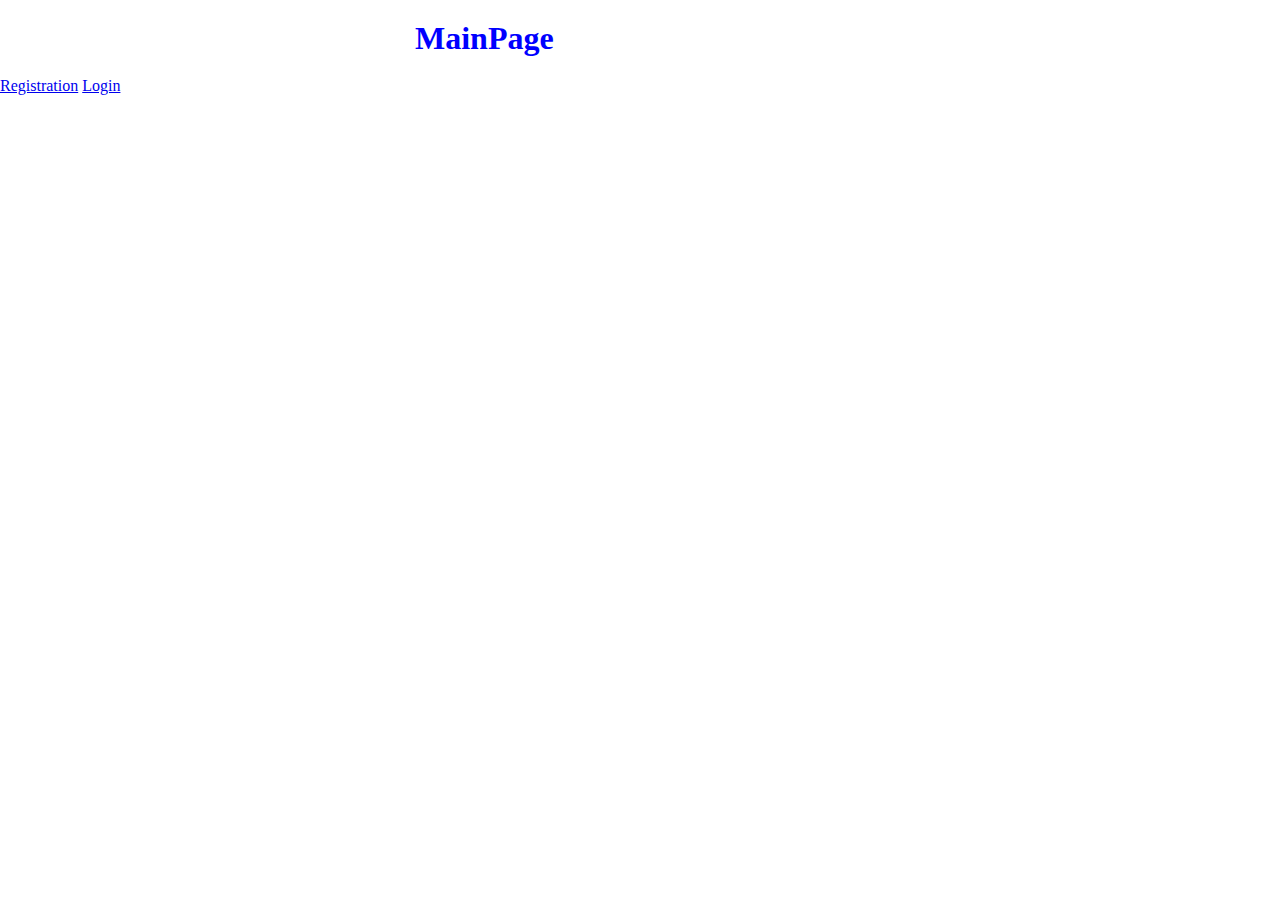
<file: social network/index.html>
<!DOCTYPE html>
<html lang="en">
<head>
   <meta charset="UTF-8">
   <meta http-equiv="X-UA-Compatible" content="IE=edge">
   <meta name="viewport" content="width=device-width, initial-scale=1.0">
   <title>Main Page</title>
   <link rel="stylesheet" href="./style/app.css">
   
</head>
<body>
   <h1>MainPage</h1>
   <a href="./signUp.html">Registration</a>
   <a href="./signin.html">Login</a>
   <script src="./js/app.js"></script>
   
</body>
</html>
</file>
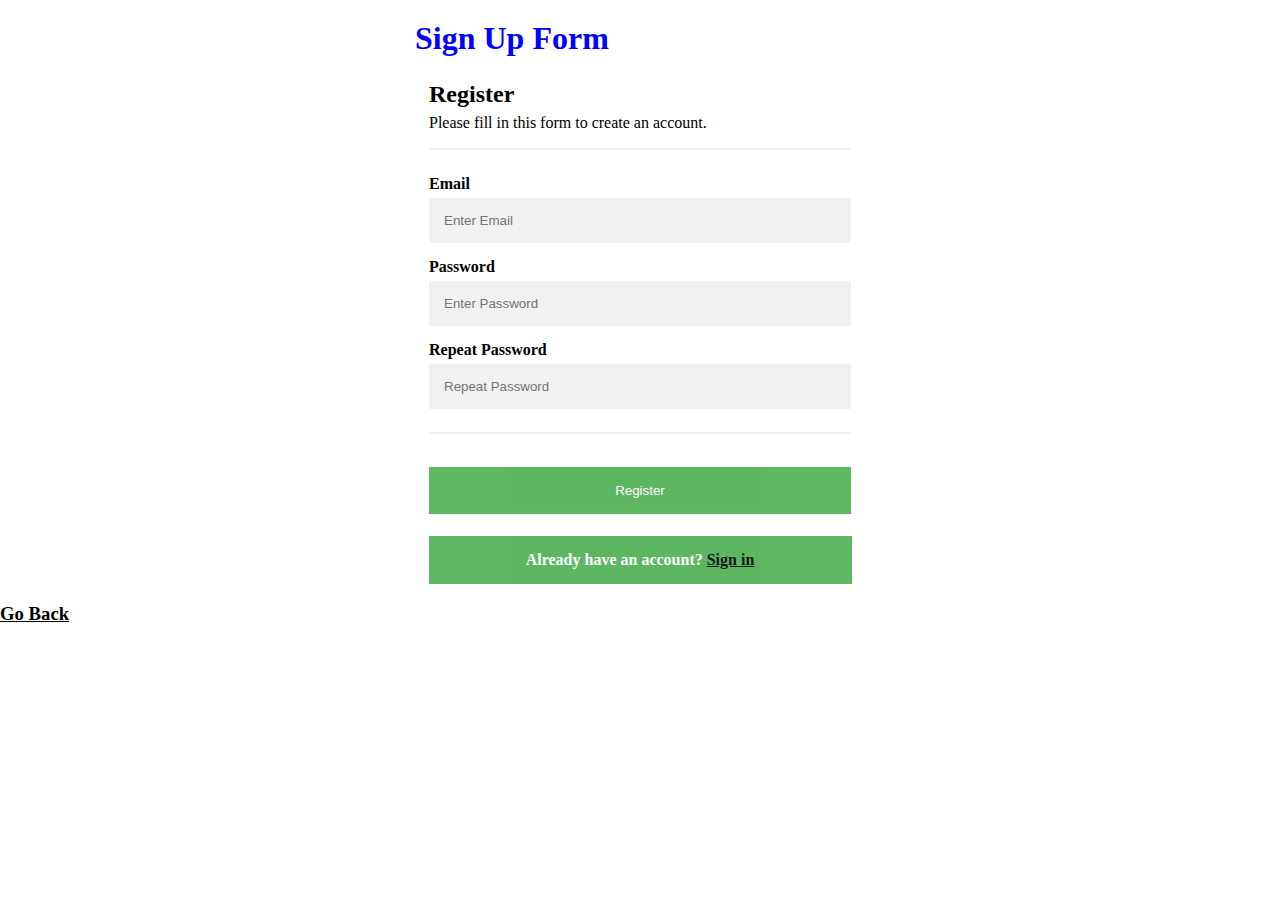
<file: social network/signUp.html>
<!DOCTYPE html>
<html lang="en">

<head>
   <meta charset="UTF-8">
   <meta http-equiv="X-UA-Compatible" content="IE=edge">
   <meta name="viewport" content="width=device-width, initial-scale=1.0">
   <title>Sign Up Form</title>
   <link rel="stylesheet" href="./style/app.css">
   <link rel="stylesheet" href="./style/signup.css">
</head>

<body>
  <h1>Sign Up Form</h1>
  <form>
 <div class="container">
         <h2>Register</h2>
         <p>Please fill in this form to create an account.</p>
         <hr>
         <label for="name"><b>Email</b></label>
         <input type="text" placeholder="Enter Email" id="name" required>

         <label for="psw"><b>Password</b></label>
         <input type="password" placeholder="Enter Password" id="psw" required>

         <label for="psw-repeat"><b>Repeat Password</b></label>
         <input type="password" placeholder="Repeat Password" id="psw-repeat" required>
         <hr>

         <button class="registerbtn" type="button" onclick="singUp(event)">Register</button>
      </div>
      <div class="container signin">
         <b>Already have an account? <a href="./signin.html">Sign in</a>
         </b>
      </div>
   </form>
   <a href="./index.html" class="go-back"><h3>Go Back</h3></a>
   <script src="./js/app.js"></script>
   <script src="./js/signup.js"></script>
</body>

</html>
</file>
<file: social network/style/app.css>
body{
   margin: 0;
   padding: 0;
   background-image: url(https://klike.net/uploads/posts/2019-11/1574605225_2.jpg);
}
h1{
   color: blue;
   width: 450px;
   margin: 20px auto;
}
h2{
   margin: -10px auto;

}
h4{
   margin: 0 auto;
   color: black;
}
</file>
<file: social network/style/signup.css>
* {box-sizing: border-box}
form{
   width: 450px;
   margin: 0 auto;
}
/* Add padding to containers */
.container {
  padding: 14px;
}

input[type=text], input[type=password] {
  width: 100%;
  padding: 15px;
  margin: 5px 0 15px 0;
  display: inline-block;
  border: none;
  background: #f1f1f1;
}

input[type=text]:focus, input[type=password]:focus {
  background-color: #ddd;
  outline: none;
}

/* Overwrite default styles of hr */
hr {
  border: 1px solid #f1f1f1;
  margin-bottom: 25px;
}

/* Set a style for the submit/register button */
.registerbtn {
  background-color: #4CAF50;
  color: white;
  padding: 16px 20px;
  margin: 8px 0;
  border: none;
  cursor: pointer;
  width: 100%;
  opacity: 0.9;
}

.registerbtn:hover {
  opacity:1;
}

/* Add a text color to links */
a {
  color: black;
}

/* Set a grey background color and center the text of the "sign in" section */
.signin {
  
  text-align: center; 
  background-color: #4CAF50;
  color: white;
  padding: 15px 20px;
  margin: 8px 0;
  border: none;
  cursor: pointer;
  width: 94%;
  opacity: 0.9;
  margin: 0 auto;
  
}
#registration_error{
  color: red;
  text-align: center;
  padding: 20px;
  width: 94%;
}
</file>
